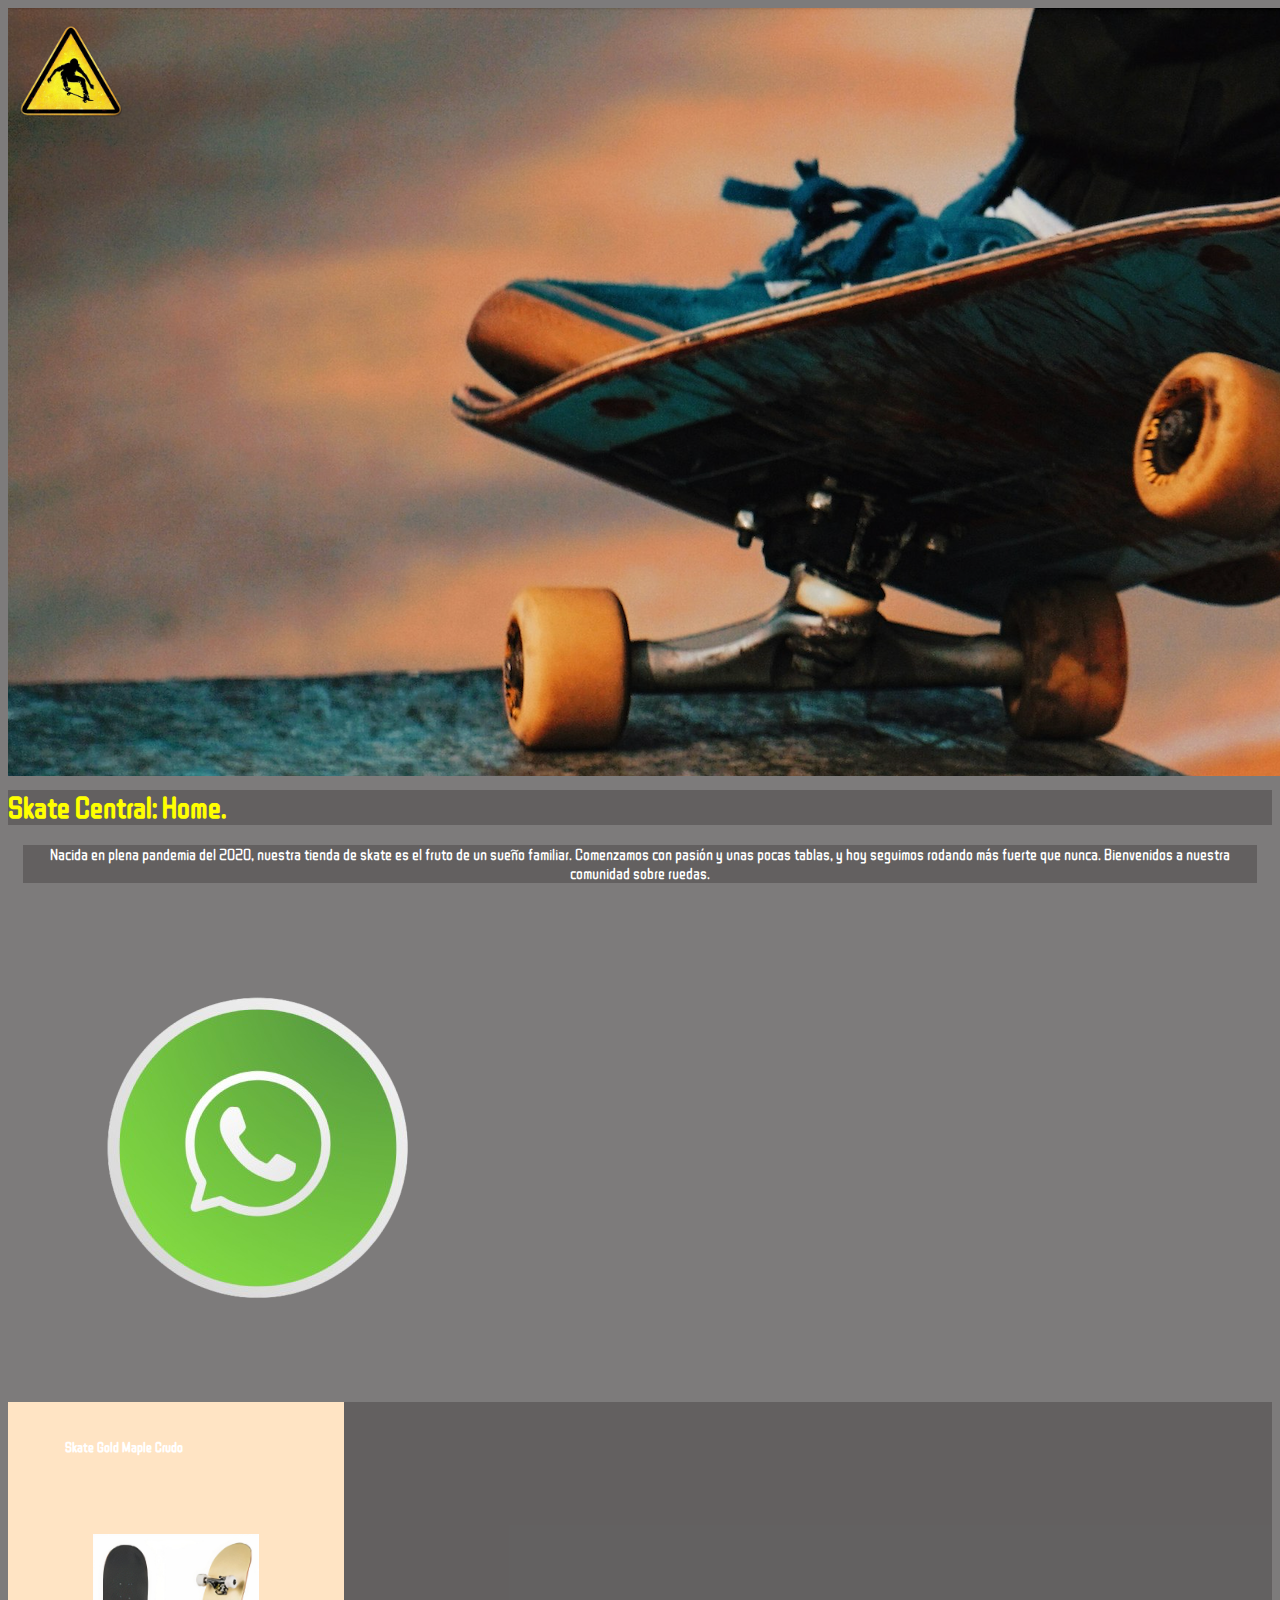
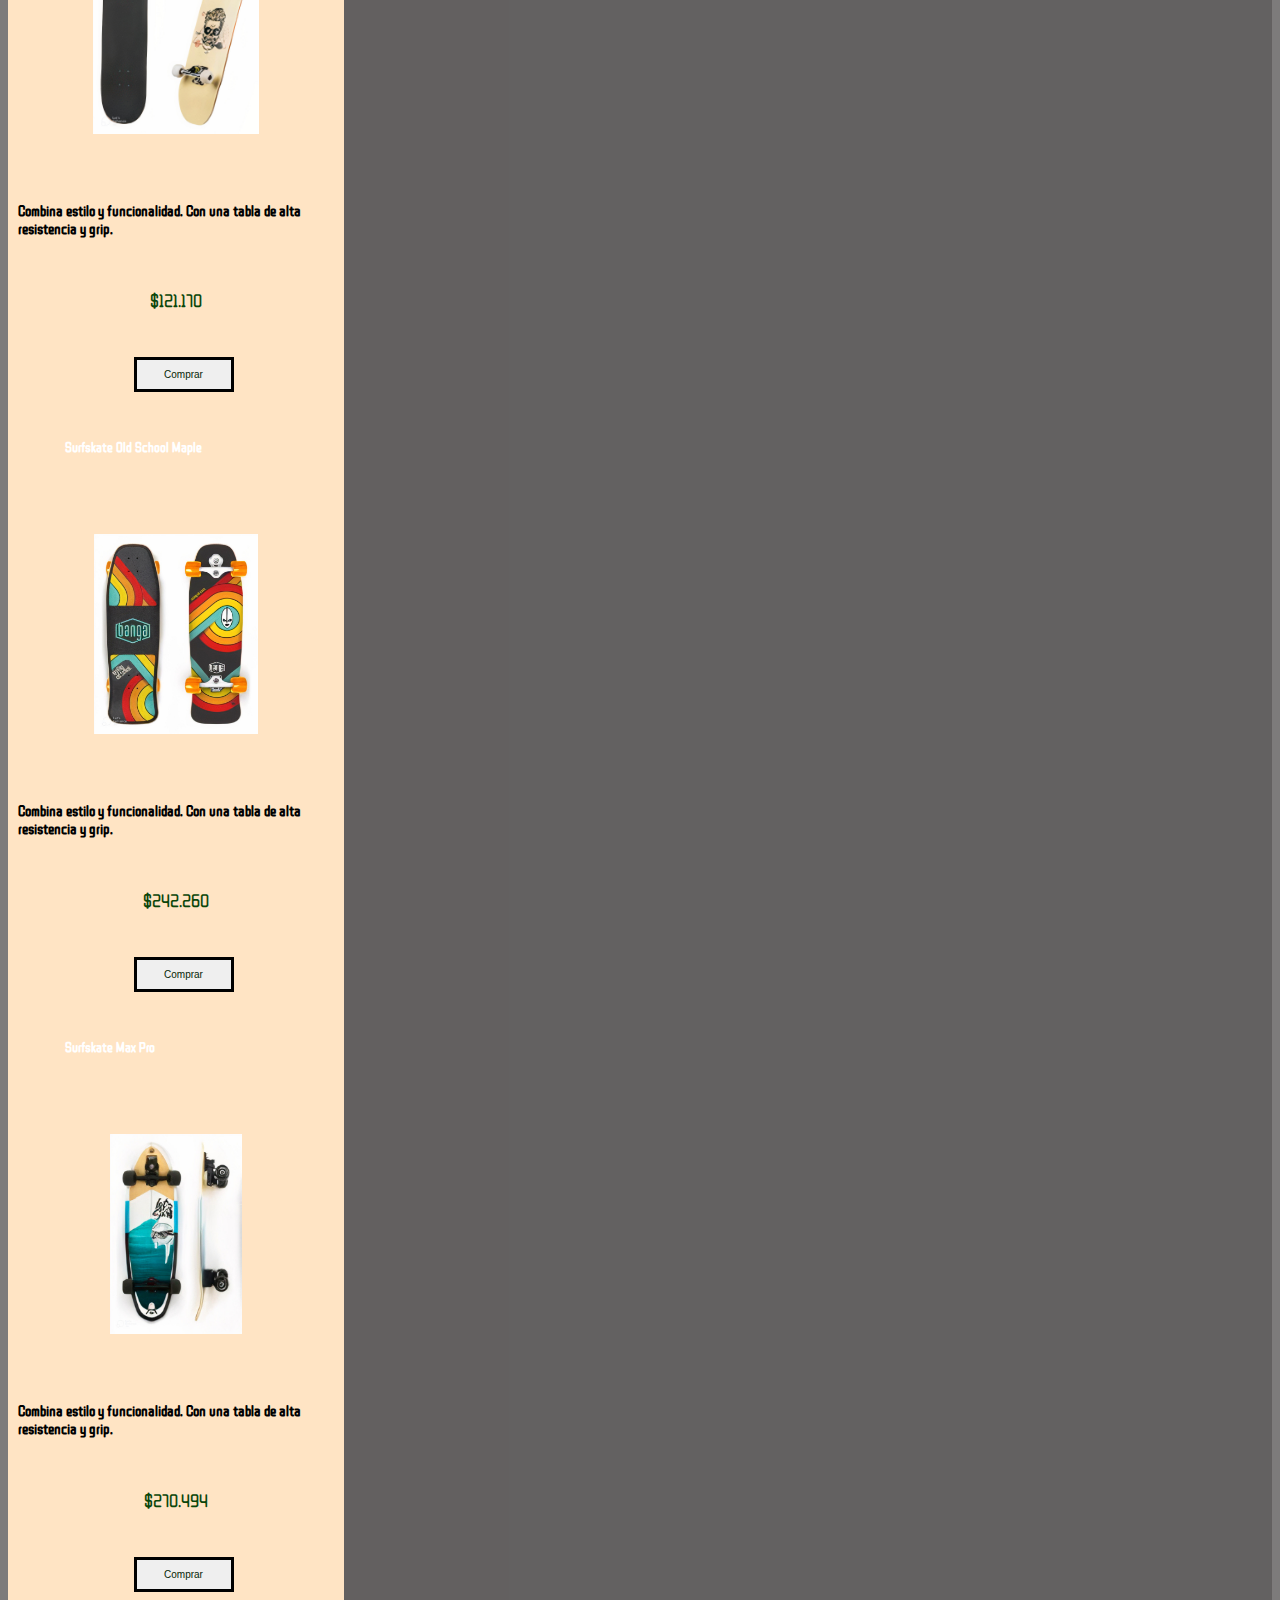
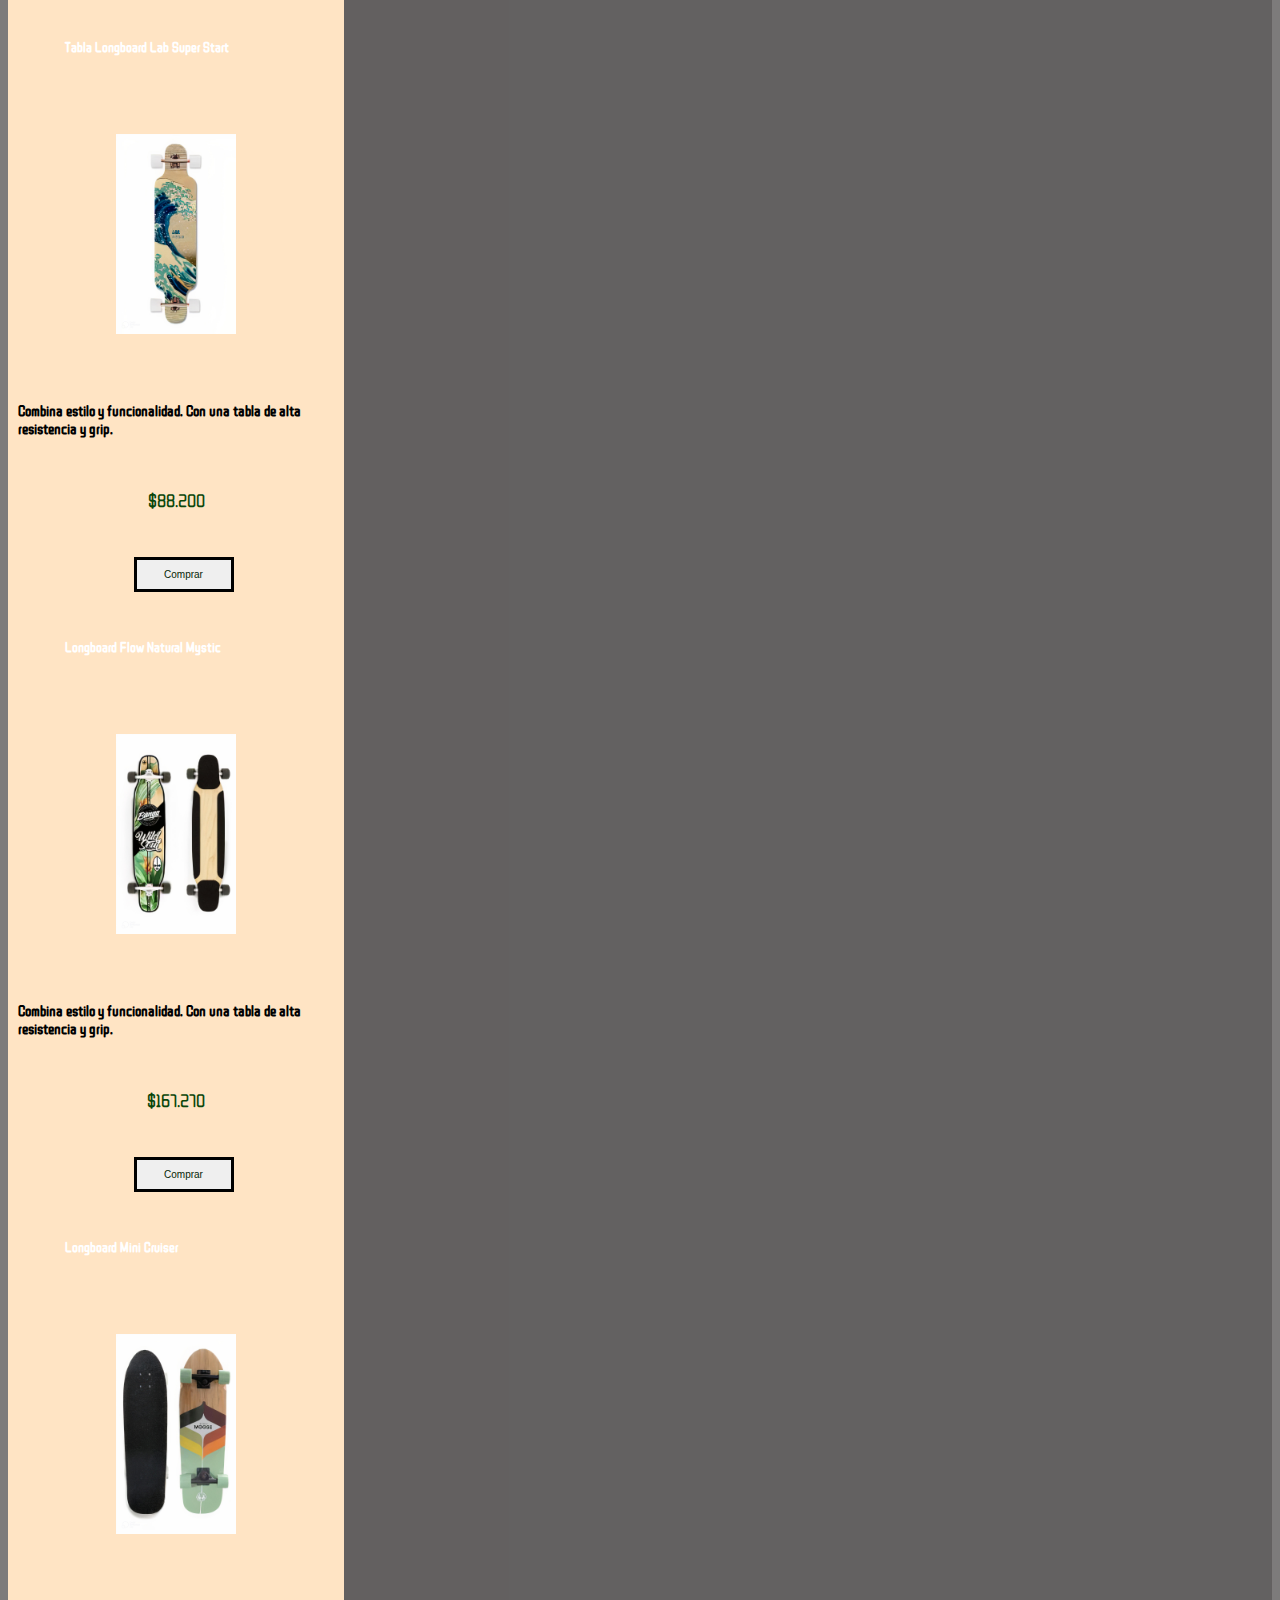
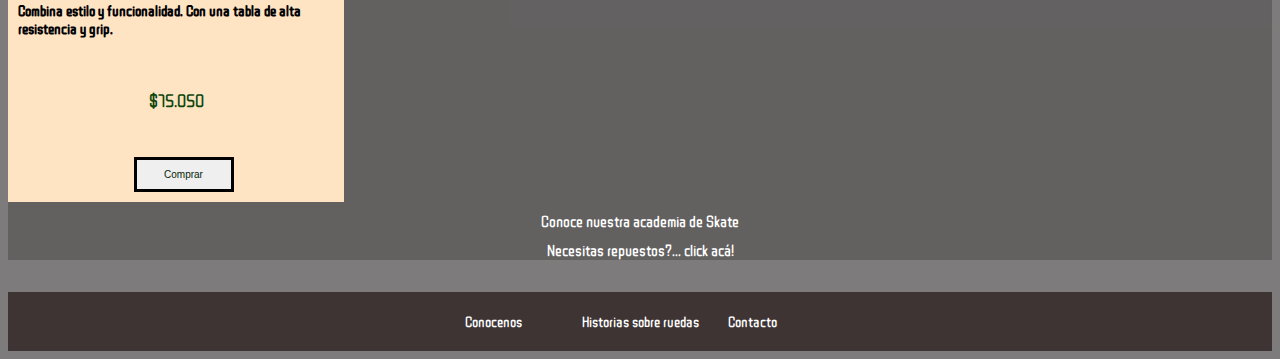
<file: index.html>
<!DOCTYPE html>
<html lang="en">

<head>
  <meta charset="UTF-8" />
  <meta name="viewport" content="width=device-width, initial-scale=1" />
  <title>Skate Central</title>
  <link rel="stylesheet" href="./css/style.css" />
  <link rel="preconnect" href="https://fonts.googleapis.com" />
  <link rel="preconnect" href="https://fonts.gstatic.com" crossorigin />
  <link href="https://fonts.googleapis.com/css2?family=WDXL+Lubrifont+TC&display=swap" rel="stylesheet" />
  <link href="https://cdn.jsdelivr.net/npm/bootstrap@5.3.7/dist/css/bootstrap.min.css" rel="stylesheet"
    integrity="sha384-LN+7fdVzj6u52u30Kp6M/trliBMCMKTyK833zpbD+pXdCLuTusPj697FH4R/5mcr" crossorigin="anonymous" />
</head>

<body>
  <header>
    <img class="logo-skate" src="./img/logoSkate.png" alt="logoSkateboard" />
    <img class="foto-portada" src="./img/portadaIndex.png" alt="skate-de-portada" />
    <h1>Skate Central: Home.</h1>
    <p>
      Nacida en plena pandemia del 2020, nuestra tienda de skate es el fruto de un sueño familiar. Comenzamos con pasión
      y
      unas pocas tablas, y hoy seguimos rodando más fuerte que nunca. Bienvenidos a nuestra comunidad sobre ruedas.
    </p>
    <img class="logo-wsp position-fixed bottom-0 end-0 m-3" src="./img/logo-wsp.png" style="z-index: 1050"
      alt="logo whatsapp" />
  </header>

  <main>
    <section class="container">
      <div class="row justify-content-center">
        <div class="col-12 col-md-6 col-lg-4 mb-4">
          <article class="card-custom">
            <h2>Skate Gold Maple Crudo</h2>
            <img class="s-uno" src="./img/skateUno.jpg" alt="skate beige" />
            <h3>Combina estilo y funcionalidad. Con una tabla de alta resistencia y grip.</h3>
            <span>$121.170</span>
            <button class="btn-custom">Comprar</button>
          </article>
        </div>

        <div class="col-12 col-md-6 col-lg-4 mb-4">
          <article class="card-custom">
            <h2>Surfskate Old School Maple</h2>
            <img class="s-dos" src="./img/skateDos.jpg" alt="surfskate old school" />
            <h3>Combina estilo y funcionalidad. Con una tabla de alta resistencia y grip.</h3>
            <span>$242.260</span>
            <button class="btn-custom">Comprar</button>
          </article>
        </div>

        <div class="col-12 col-md-6 col-lg-4 mb-4">
          <article class="card-custom">
            <h2>Surfskate Max Pro</h2>
            <img class="s-tres" src="./img/skateTres.jpg" alt="surfskate pro" />
            <h3>Combina estilo y funcionalidad. Con una tabla de alta resistencia y grip.</h3>
            <span>$270.494</span>
            <button class="btn-custom">Comprar</button>
          </article>
        </div>

        <div class="col-12 col-md-6 col-lg-4 mb-4">
          <article class="card-custom">
            <h2>Tabla Longboard Lab Super Start</h2>
            <img class="long-ola" src="./img/skateCuatro.jpg" alt="longboard gran ola" />
            <h3>Combina estilo y funcionalidad. Con una tabla de alta resistencia y grip.</h3>
            <span>$88.200</span>
            <button class="btn-custom">Comprar</button>
          </article>
        </div>

        <div class="col-12 col-md-6 col-lg-4 mb-4">
          <article class="card-custom">
            <h2>Longboard Flow Natural Mystic</h2>
            <img class="long-5" src="./img/SkateCinco.jpg" alt="longboard natural mystic" />
            <h3>Combina estilo y funcionalidad. Con una tabla de alta resistencia y grip.</h3>
            <span>$167.270</span>
            <button class="btn-custom">Comprar</button>
          </article>
        </div>

        <div class="col-12 col-md-6 col-lg-4 mb-4">
          <article class="card-custom">
            <h2>Longboard Mini Cruiser</h2>
            <img class="long-6" src="./img/SkateSeis.jpg" alt="longboard mini cruiser" />
            <h3>Combina estilo y funcionalidad. Con una tabla de alta resistencia y grip.</h3>
            <span>$75.050</span>
            <button class="btn-custom">Comprar</button>
          </article>
        </div>
      </div>

      <div>
        <ol>
          <li>
            <a href="./pages/academia.html">Conoce nuestra academia de Skate</a>
          </li>
          <li>
            <a href="./pages/repuestos.html">Necesitas repuestos?... click acá!</a>
          </li>
        </ol>
      </div>
    </section>
  </main>

  <footer>
    <nav>
      <ul class="nav-footer">
        <li>
          <a href="./pages/conocenos.html">Conocenos</a>
        </li>
        <li>
          <a href="./pages/historias.html">Historias sobre ruedas</a></li>
        <li>
          <a href="./pages/conocerte.html">Contacto</a></li>
        </li>
      </ul>
    </nav>
  </footer>



  <script src="https://cdn.jsdelivr.net/npm/bootstrap@5.3.7/dist/js/bootstrap.bundle.min.js"
    integrity="sha384-ndDqU0Gzau9qJ1lfW4pNLlhNTkCfHzAVBReH9diLvGRem5+R9g2FzA8ZGN954O5Q"
    crossorigin="anonymous"></script>
</body>

</html>
</file>
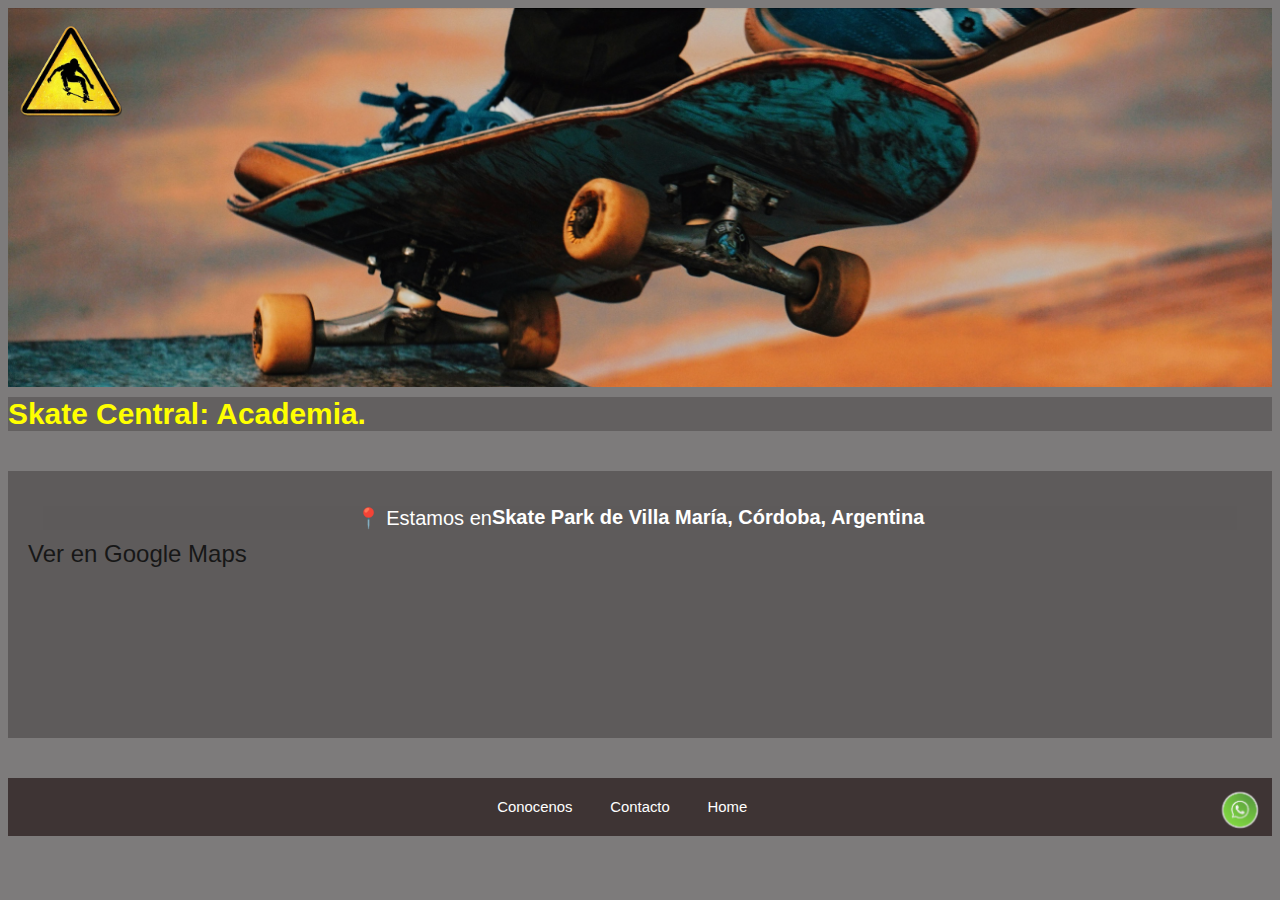
<file: pages/academia.html>
<!DOCTYPE html>
<html lang="en">

<head>
  <meta charset="UTF-8" />
  <meta name="viewport" content="width=device-width, initial-scale=1" />
  <title> Skate Central | Academia</title>
  <meta name="description"
    content="Ofrecemos clases de skate para principiantes, avanzados y profesionales. Entrenamiento dos veces por semana en horarios a elección. Progreso garantizado.">
  <meta name="keywords"
    content="clases de skate, skate para principiantes, clases avanzadas de skate, aprender a andar en skate, clases de skate en Villa María, escuela de skate, entrenamiento skate">


  <link rel="stylesheet" href="../css/style.css" />
</head>

<body>
  <header>
    <img class="logo-skate" src="../img/logoSkate.png" alt="logoSkateboard">

    <img class="logo-skate" src="../img/logoSkate.png" alt="logoSkateboard" />
    <div class="w-100 vh-100" style="overflow: hidden;">
      <img src="../img/portadaIndex.png" alt="Portada 1"
        style="width: 100%; height: 100%; object-fit: cover; display: block;">
    </div>
    <h1>Skate Central: Academia.</h1>
  </header>

  <main>
    <div class="mapa bg-dark text-muted">
      <p class="ubicacion">
        📍 Estamos en <strong>Skate Park de Villa María, Córdoba, Argentina</strong>
      </p>

      <a class="texto-ubicacion" href="https://www.google.com/maps?q=Skate+Park,+Villa+María,+Córdoba,+Argentina"
        target="_blank">Ver en Google Maps</a>

      <iframe
        src="https://www.google.com/maps/embed?pb=!1m18!1m12!1m3!1d3368.099826084536!2d-63.245637811145016!3d-32.416484!2m3!1f0!2f0!3f0!3m2!1i1024!2i768!4f13.1!3m3!1m2!1s0x95cc42e5b04fd309%3A0xf9cb3a8d52c65ddd!2sSkatepark%20Villa%20Maria!5e0!3m2!1ses!2sar!4v1748650625956!5m2!1ses!2sar"
        allowfullscreen="" loading="lazy" referrerpolicy="no-referrer-when-downgrade"></iframe>
    </div>



  </main>

  <footer>
    <nav>
      <ul class="nav-footer d-flex justify-content-between">
        <li>
          <a href="./conocenos.html">Conocenos</a>
        <li>
          <a href="./conocerte.html">Contacto</a>
        </li>
        <li>
          <a href="../index.html">Home</a>
        </li>
      </ul>
    </nav>
  </footer>
  <a href="https://wa.me/5493516332703?text=Quiero%20un%20skate...%20te%20daré%20todo%20mi%20dinero!..." target="_blank"
    class="btn-wsp">
    <img src="../img/logo-wsp.png" alt="WhatsApp" class="position-fixed bottom-0 m-3"
      style="width: 60px; height: auto; z-index: 1050;">
  </a>
</body>

</html>
</file>
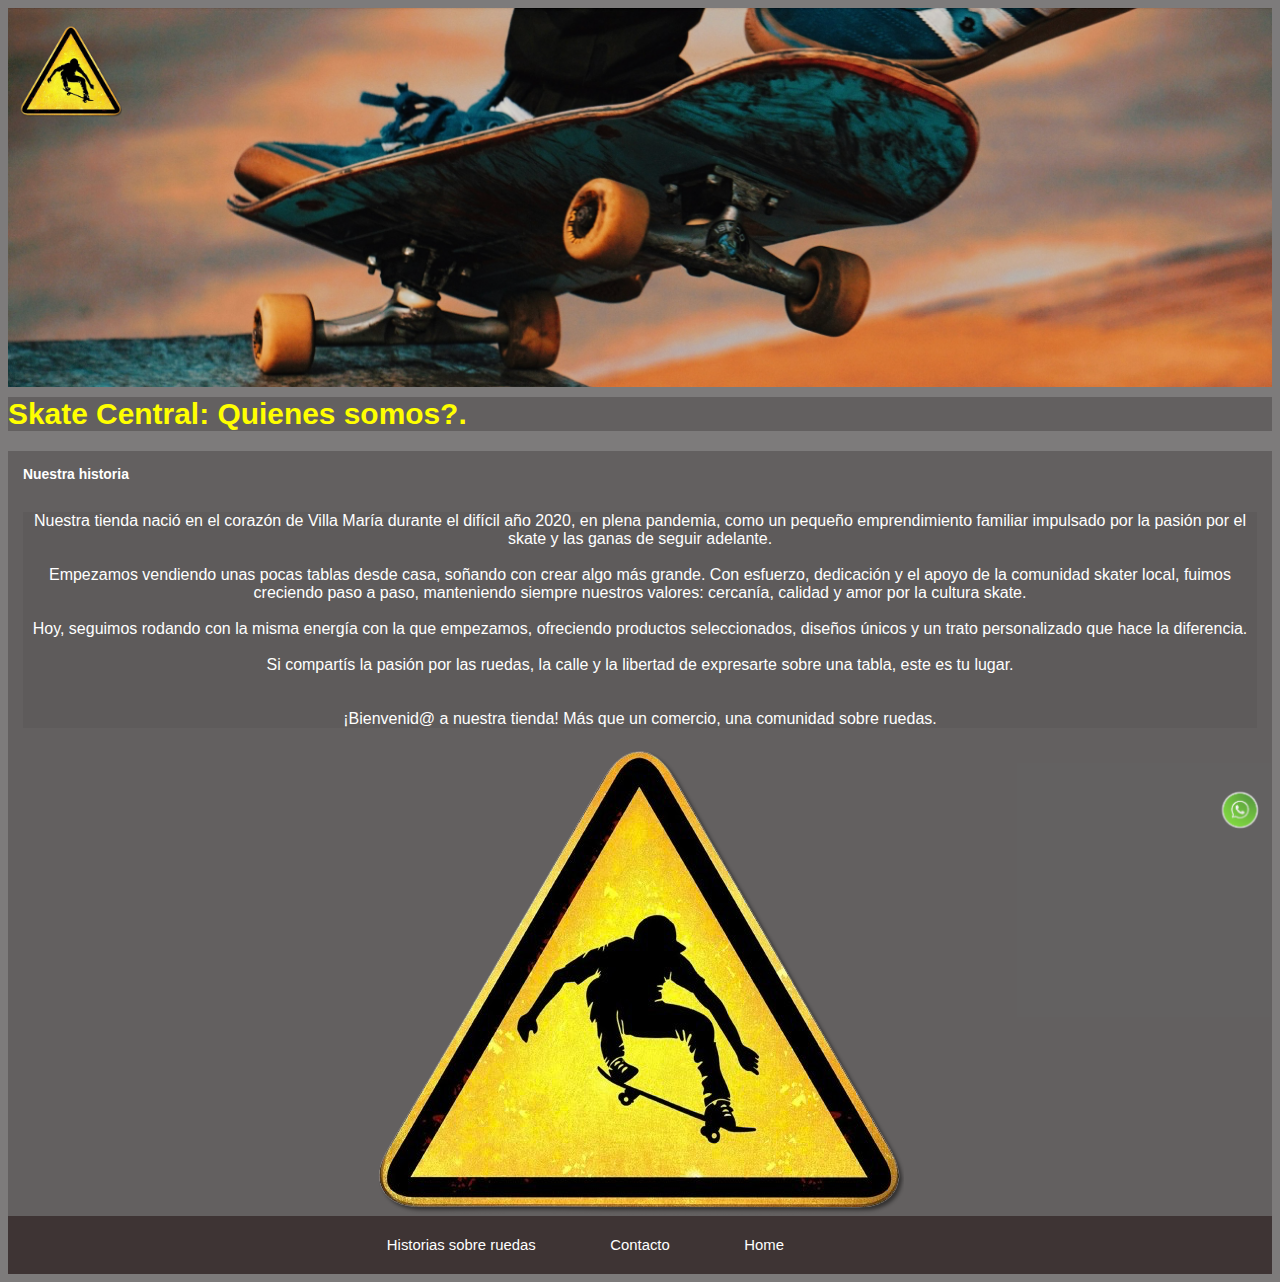
<file: pages/conocenos.html>
<!DOCTYPE html>
<html lang="es">

<head>
  <meta charset="UTF-8">
  <meta name="viewport" content="width=device-width, initial-scale=1.0">
  <title> Skate Central | Conocenos</title>
  <meta name="description"
    content="Más que una tienda de skate: una comunidad. Productos seleccionados, trato cercano y pasión por rodar. Nacimos en Villa María en 2020.">
  <meta name="keywords"
    content="historias de skate, relatos skaters, comunidad skate, experiencias en skate, blog de skate, historias reales, cultura urbana, skate street">



  <link rel="stylesheet" href="../css/style.css">
</head>

<body>
  <header>
    <img class="logo-skate" src="../img/logoSkate.png" alt="logoSkateboard">

    <div class="w-100 vh-100" style="overflow: hidden;">
      <img src="../img/portadaIndex.png" alt="Portada 1"
        style="width: 100%; height: 100%; object-fit: cover; display: block;">
    </div>


    <h1>Skate Central: Quienes somos?.</h1>
  </header>

  <main>
    <h2>Nuestra historia</h2>
    <p class="mb-2">
      Nuestra tienda nació en el corazón de Villa María durante el difícil año 2020, en plena pandemia, como un pequeño
      emprendimiento familiar impulsado por la pasión por el skate y las ganas de seguir adelante.<br><br>Empezamos
      vendiendo unas pocas tablas desde casa, soñando con crear algo más grande. Con esfuerzo, dedicación y el apoyo de
      la comunidad skater local, fuimos creciendo paso a paso, manteniendo siempre nuestros valores: cercanía, calidad y
      amor por la cultura skate.<br><br>Hoy, seguimos rodando con la misma energía con la que empezamos, ofreciendo
      productos seleccionados, diseños únicos y un trato personalizado que hace la diferencia.<br><br>Si compartís la
      pasión por las ruedas, la calle y la libertad de expresarte sobre una tabla, este es tu
      lugar.<br><br><br>¡Bienvenid@ a nuestra tienda! Más que un comercio, una comunidad sobre ruedas.
    </p>

<img class="logo-conocenos" src="../img/logoSkate.png" alt="logoSkateboard" />



  </main>

<footer class="fixed-bottom w-100">
    <nav>
      <ul class="nav-footer d-flex justify-content-between">
        <li>
          <a href="./historias.html">Historias sobre ruedas</a>
        </li>
        <li>
          <a href="./conocerte.html">Contacto</a>
        </li>
        <li>
          <a href="../index.html">Home</a>
        </li>
      </ul>
    </nav>
  </footer>
  <a href="https://wa.me/5493516332703?text=Quiero%20un%20skate...%20te%20daré%20todo%20mi%20dinero!..." target="_blank"
    class="btn-wsp">
    <img src="../img/logo-wsp.png" alt="WhatsApp">
  </a>
</body>

</html>
</file>
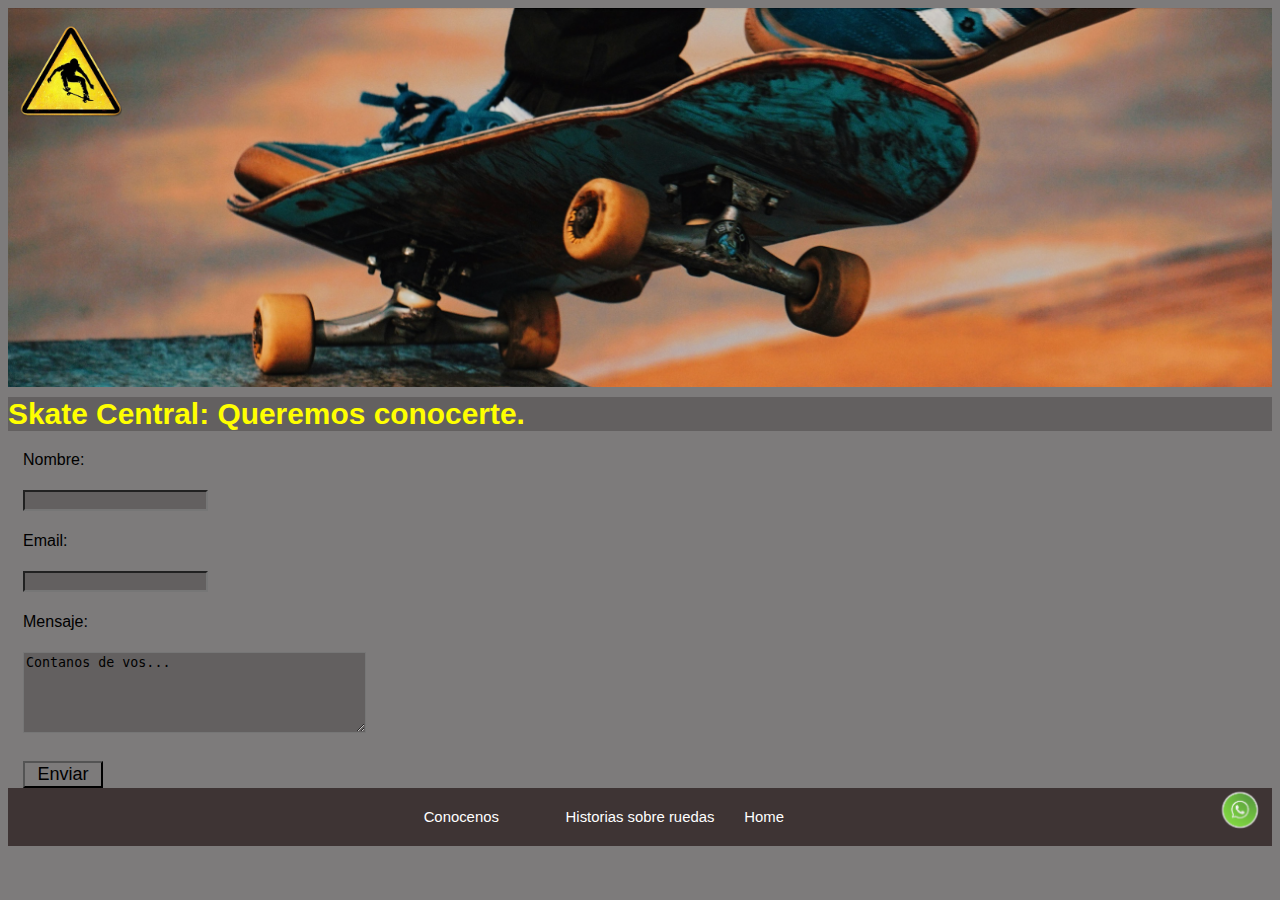
<file: pages/conocerte.html>
<!DOCTYPE html>
<html lang="es">

<head>
  <meta charset="UTF-8">
  <meta name="viewport" content="width=device-width, initial-scale=1.0">
  <title> Skate Central | Queremos conocerte</title>
  <meta name="description"
    content="Dejanos tu mensaje o contanos tu historia. En Skate Central queremos conocerte y seguir construyendo juntos esta comunidad sobre ruedas.">
  <meta name="keywords"
    content="contacto skate, dejar mensaje, contanos tu historia, comunidad skater, participar en blog, enviar historia, mensajes de clientes, contacto tienda de skate">


  <link rel="stylesheet" href="../css/style.css">
</head>

<body>
  <header>
    <img class="logo-skate" src="../img/logoSkate.png" alt="logoSkateboard">

    <div class="w-100 vh-100" style="overflow: hidden;">
      <img src="../img/portadaIndex.png" alt="Portada 1"
        style="width: 100%; height: 100%; object-fit: cover; display: block;">
    </div>


    <h1>Skate Central: Queremos conocerte.</h1>
  </header>

  <main id="conocerte" class="min-vh-100 d-flex justify-content-center align-items-center bg-transparent">

    <form action="/enviar" method="POST">
      <label for="nombre">Nombre:</label><br>
      <input type="text" id="nombre" name="nombre" required><br><br>

      <label for="email">Email:</label><br>
      <input type="email" id="email" name="email" required><br><br>

      <label for="mensaje">Mensaje:</label><br>
      <textarea id="mensaje" name="mensaje" rows="5" cols="40" placeholder="Contanos de vos..."
        required></textarea><br><br>

      <button class="btn-form" type="submit">Enviar</button>
    </form>



  </main>


 <footer class="fixed-bottom w-100">
    <nav>
      <ul class="nav-footer d-flex justify-content-between">
        <li>
          <a href="./conocenos.html">Conocenos</a>
        </li>
        <li>
          <a href="./historias.html">Historias sobre ruedas</a>
        </li>
        <li>
          <a href="../index.html">Home</a>
        </li>
      </ul>
    </nav>
  </footer>
  <a href="https://wa.me/5493516332703?text=Quiero%20un%20skate...%20te%20daré%20todo%20mi%20dinero!..." target="_blank"
    class="btn-wsp">
    <img src="../img/logo-wsp.png" alt="WhatsApp">
  </a>
</body>

</html>
</file>
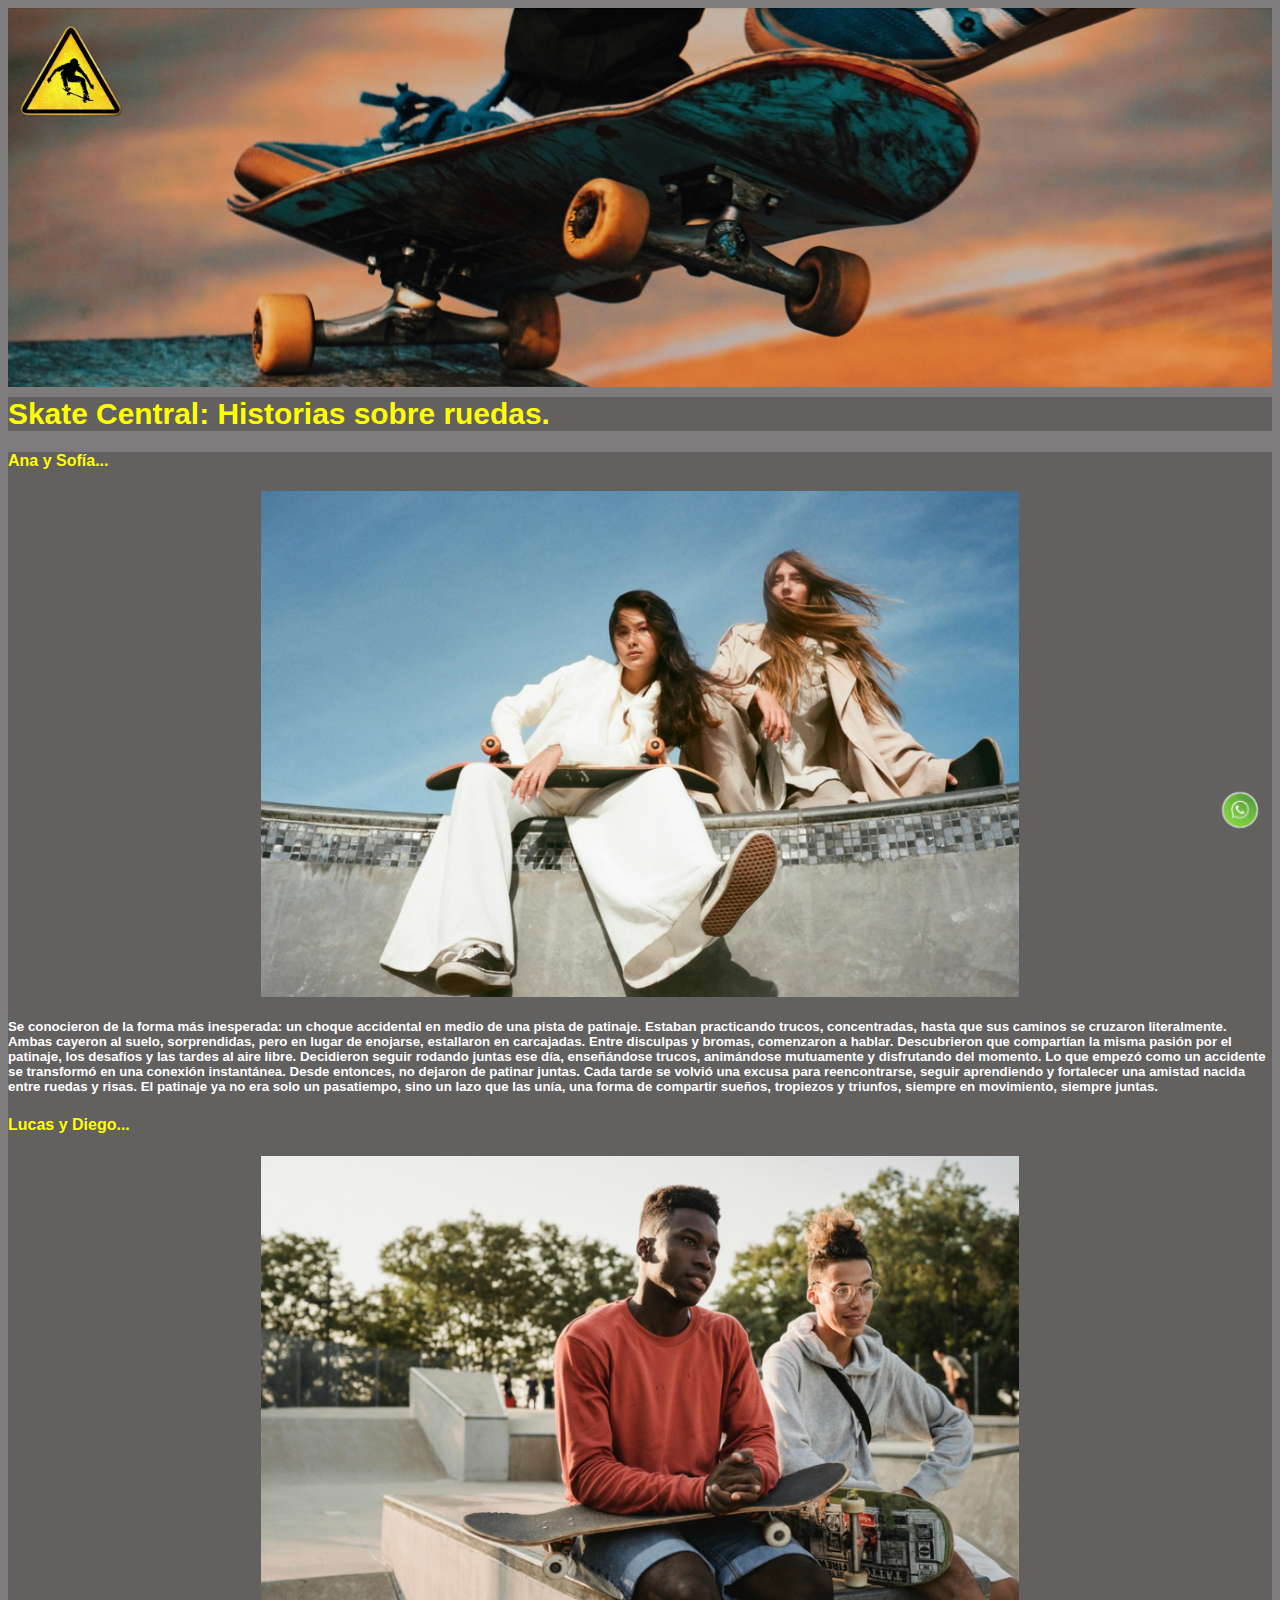
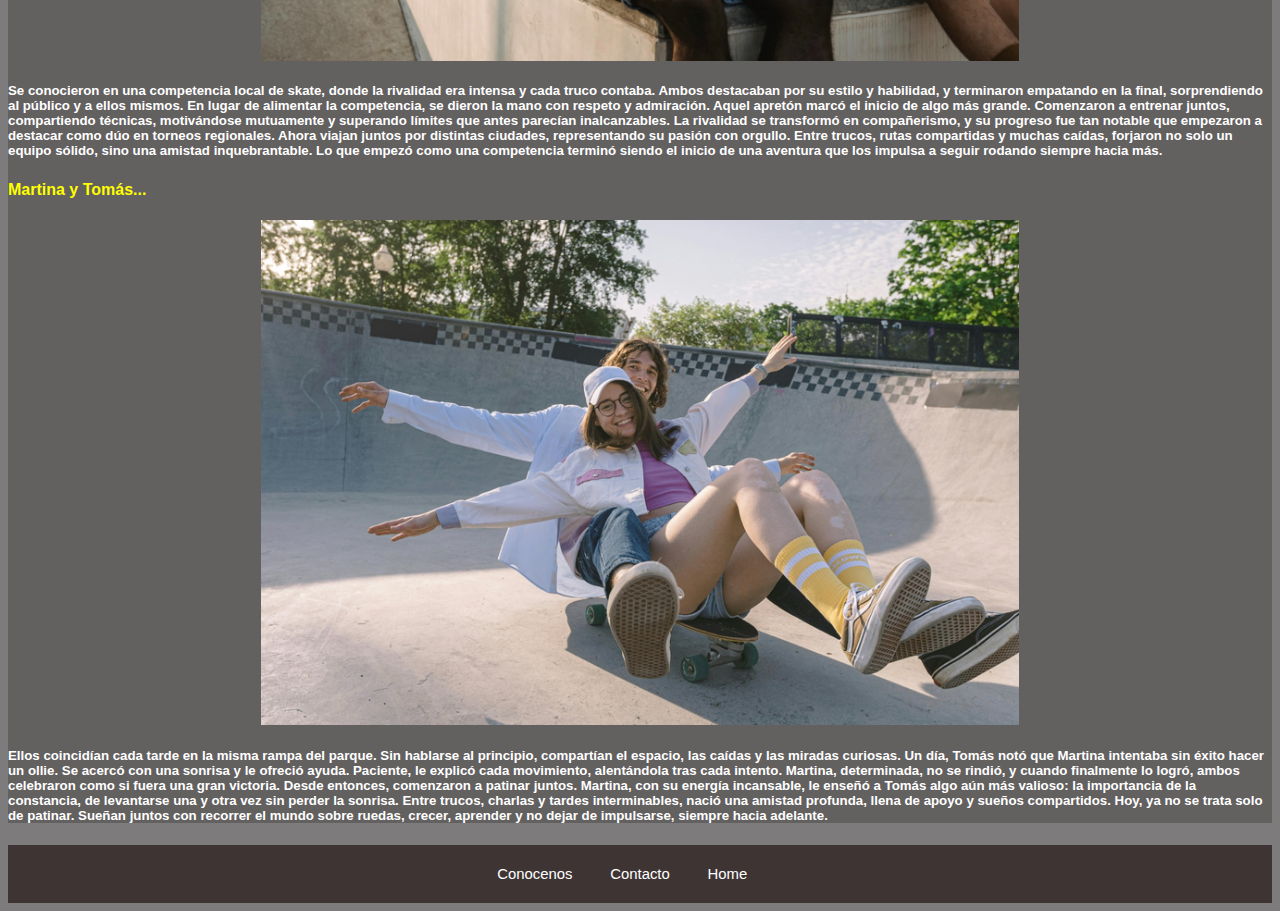
<file: pages/historias.html>
<!DOCTYPE html>
<html lang="es">

<head>
  <meta charset="UTF-8">
  <meta name="viewport" content="width=device-width, initial-scale=1.0">
  <title> Skate Central | Historias sobre ruedas</title>
  <meta name="description"
    content="Pequeñas historias reales sobre ruedas. Descubrí relatos de skaters y compartí los tuyos en esta comunidad que no deja de rodar.">
  <meta name="keywords"
    content="historias de skate, relatos skaters, comunidad skate, experiencias en skate, blog de skate, historias reales, cultura urbana, skate street">

  <link rel="stylesheet" href="../css/style.css">
</head>

<body>
  <header>
    <img class="logo-skate" src="../img/logoSkate.png" alt="logoSkateboard" />

    <div class="w-100 vh-100" style="overflow: hidden;">
      <img src="../img/portadaIndex.png" alt="Portada 1"
        style="width: 100%; height: 100%; object-fit: cover; display: block;">
    </div>
    <h1>Skate Central: Historias sobre ruedas.</h1>
  </header>

  <main class="mx-2 mx-md-3 text-white">

  <!-- Ana y Sofía -->
  <section class="mb-5">
    <h4>Ana y Sofía...</h4>
    <img class="ana-sofia" src="../img/anaysofia.png" alt="Ana y Sofía">
    <h5>
      Se conocieron de la forma más inesperada: un choque accidental en medio de una pista de patinaje. Estaban
      practicando trucos, concentradas, hasta que sus caminos se cruzaron literalmente. Ambas cayeron al suelo,
      sorprendidas, pero en lugar de enojarse, estallaron en carcajadas. Entre disculpas y bromas, comenzaron a hablar.
      Descubrieron que compartían la misma pasión por el patinaje, los desafíos y las tardes al aire libre. Decidieron
      seguir rodando juntas ese día, enseñándose trucos, animándose mutuamente y disfrutando del momento. Lo que empezó
      como un accidente se transformó en una conexión instantánea. Desde entonces, no dejaron de patinar juntas. Cada
      tarde se volvió una excusa para reencontrarse, seguir aprendiendo y fortalecer una amistad nacida entre ruedas y
      risas. El patinaje ya no era solo un pasatiempo, sino un lazo que las unía, una forma de compartir sueños,
      tropiezos y triunfos, siempre en movimiento, siempre juntas.
    </h5>
  </section>

  <!-- Lucas y Diego -->
  <section class="mb-5">
    <h4>Lucas y Diego...</h4>
    <img class="lucas-diego" src="../img/lucasdiego.png" alt="Lucas y Diego">
    <h5>
      Se conocieron en una competencia local de skate, donde la rivalidad era intensa y cada truco contaba. Ambos
      destacaban por su estilo y habilidad, y terminaron empatando en la final, sorprendiendo al público y a ellos
      mismos. En lugar de alimentar la competencia, se dieron la mano con respeto y admiración. Aquel apretón marcó el
      inicio de algo más grande. Comenzaron a entrenar juntos, compartiendo técnicas, motivándose mutuamente y
      superando límites que antes parecían inalcanzables. La rivalidad se transformó en compañerismo, y su progreso fue tan
      notable que empezaron a destacar como dúo en torneos regionales. Ahora viajan juntos por distintas ciudades,
      representando su pasión con orgullo. Entre trucos, rutas compartidas y muchas caídas, forjaron no solo un equipo
      sólido, sino una amistad inquebrantable. Lo que empezó como una competencia terminó siendo el inicio de una
      aventura que los impulsa a seguir rodando siempre hacia más.
    </h5>
  </section>

  <!-- Martina y Tomás -->
  <section class="mb-5">
    <h4>Martina y Tomás...</h4>
    <img class="martina-tomas" src="../img/martinaytomas.png" alt="Martina y Tomás">
    <h5>
      Ellos coincidían cada tarde en la misma rampa del parque. Sin hablarse al principio, compartían el espacio, las
      caídas y las miradas curiosas. Un día, Tomás notó que Martina intentaba sin éxito hacer un ollie. Se acercó con una
      sonrisa y le ofreció ayuda. Paciente, le explicó cada movimiento, alentándola tras cada intento. Martina,
      determinada, no se rindió, y cuando finalmente lo logró, ambos celebraron como si fuera una gran victoria. Desde
      entonces, comenzaron a patinar juntos. Martina, con su energía incansable, le enseñó a Tomás algo aún más
      valioso: la importancia de la constancia, de levantarse una y otra vez sin perder la sonrisa. Entre trucos,
      charlas y tardes interminables, nació una amistad profunda, llena de apoyo y sueños compartidos. Hoy, ya no se
      trata solo de patinar. Sueñan juntos con recorrer el mundo sobre ruedas, crecer, aprender y no dejar de
      impulsarse, siempre hacia adelante.
    </h5>
  </section>

</main>



  <footer>
    <nav>
      <ul class="nav-footer d-flex justify-content-between">
        <li>
          <a href="./conocenos.html">Conocenos</a>
        </li>
        <li>
          <a href="./conocerte.html">Contacto</a>
        </li>
        <li>
          <a href="../index.html">Home</a>
        </li>
      </ul>
    </nav>
  </footer>
  <a href="https://wa.me/5493516332703?text=Quiero%20un%20skate...%20te%20daré%20todo%20mi%20dinero!..." target="_blank"
    class="btn-wsp">
    <img src="../img/logo-wsp.png" alt="WhatsApp" class="position-fixed bottom-0 m-3"
      style="width: 60px; height: auto; z-index: 1050;">
  </a>
</body>

</html>
</file>
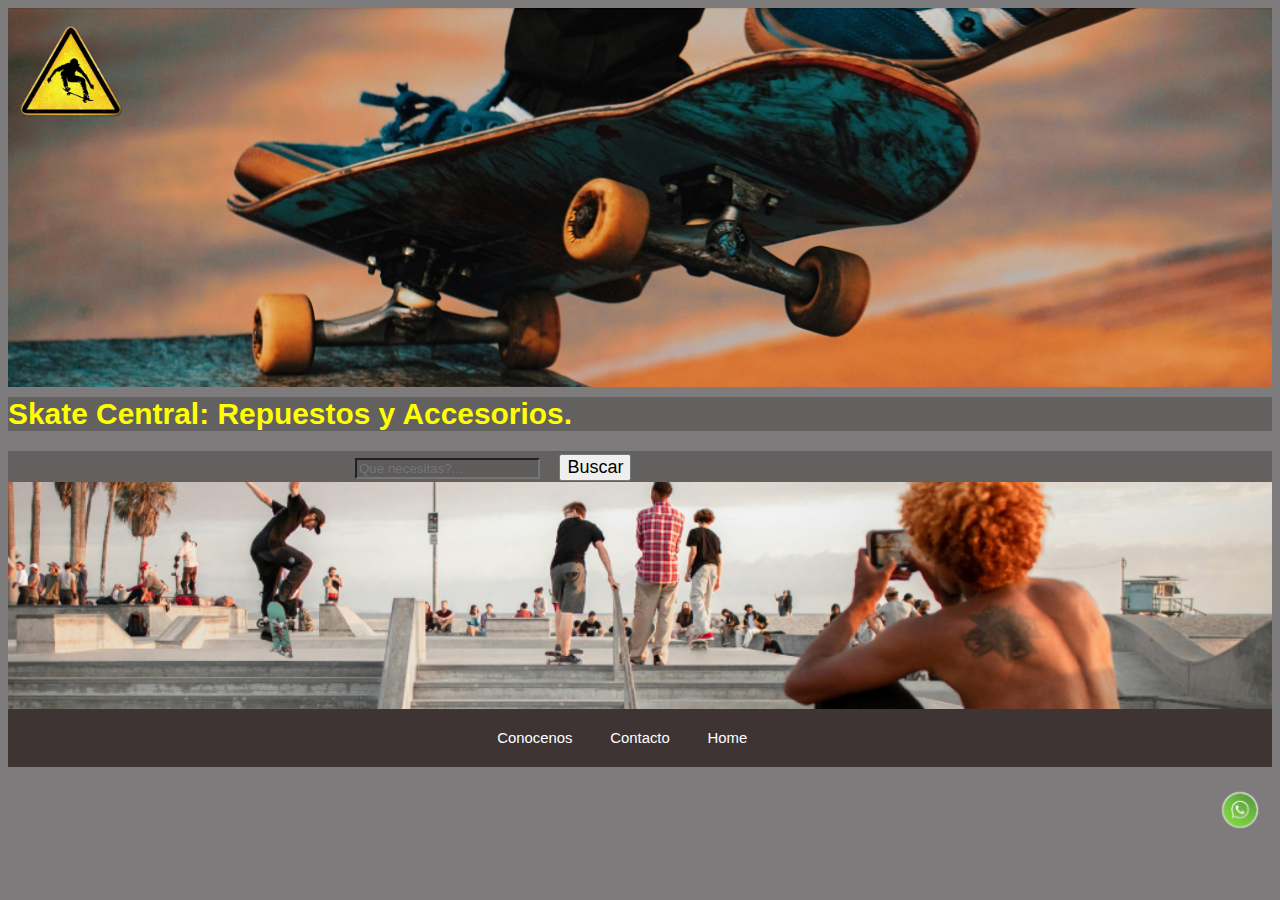
<file: pages/repuestos.html>
<!DOCTYPE html>
<html lang="es">

<head>
  <meta charset="UTF-8">
  <meta name="viewport" content="width=device-width, initial-scale=1.0">
  <title> Skate Central | Repuestos y Accesorios</title>
  <meta name="description" content="Tienda online de skate: tablas, accesorios, ropa y más. Envíos a todo el país.">
  <meta name="keywords"
    content="skate, tablas de skate, longboard, accesorios skate, ropa urbana, repuestos para skate">
  
  <link rel="stylesheet" href="../css/style.css">
</head>

<body>
  <header>
    <img class="logo-skate" src="../img/logoSkate.png" alt="logoSkateboard" />

    <div class="w-100 vh-100" style="overflow: hidden;">
      <img src="../img/portadaIndex.png" alt="Portada 1"
        style="width: 100%; height: 100%; object-fit: cover; display: block;">
    </div>




    <h1>Skate Central: Repuestos y Accesorios.</h1>
  </header>
  <main>
  <form class="d-flex flex-column flex-md-row justify-content-center align-items-center gap-3 mb-md-5 mb-lg-5" action="search" method="get" style="max-width: 600px; margin: 0 auto;">
  <input type="text" name="repuestos" placeholder="Que necesitas?..." class="form-control" />
  <button type="submit" class="btn btn-primary">Buscar</button>
</form>


    <img class="fondo-repuestos" src="../img/fondeRepuestos.png" alt="imagen de skatepark"  style="width: 100%; height: 100%; object-fit: cover; display: block;">
  </main>


  <footer class="fixed-bottom w-100m">
    <nav>
      <ul class="nav-footer d-flex justify-content-between">
        <li>
          <a href="./conocenos.html">Conocenos</a>
        </li>
        <li>
          <a href="./conocerte.html">Contacto</a>
        </li>
        <li>
          <a href="../index.html">Home</a>
        </li>
      </ul>
    </nav>
  </footer>
  <a href="https://wa.me/5493516332703?text=Quiero%20un%20skate...%20te%20daré%20todo%20mi%20dinero!..." target="_blank"
    class="btn-wsp">
    <img src="../img/logo-wsp.png" alt="WhatsApp">
  </a>
</body>

</html>
</file>
<file: css/style.css>
#carouselHeader img {
  width: 100vh;
  height: 100%;
  object-fit: cover;
  display: block;
  margin: 15px auto 0 auto;
  width: 100vh;
  display: flex;
  justify-content: center;
  align-items: center;
}

header .logo-skate {
  width: 8%;
  position: absolute;
  top: 25px;
  left: 20px;
  z-index: 10;
  border: none;
}

h1 {
  color: #ffff00 !important;
  font-size: 1.87rem;
  margin-top: 10px;
  padding-top: 10px 0 15px 15px;
  background-color: rgba(92, 90, 90, 0.8);
}

p {
  background-color: rgba(92, 90, 90, 0.8);
  margin: 15px;
  color: #ffffff;
  display: flex;
  justify-content: center;
  align-items: center;
  height: 100%;
  text-align: center;
}

main {
  margin: 0;
  padding: 0;
  padding-bottom: 0;
  display: flex;
  flex-direction: column;
  justify-content: center;
  align-items: center;
  background-color: rgba(92, 90, 90, 0.8);
  max-width: 100vw;
}

main nav ul li a {
  color: #ffff00 !important;
}

main nav ul li a:hover {
  text-decoration: underline;
}

.swiper {
  width: 90vw;
  max-width: 1200px;
  margin: 0 auto;
  padding: 2rem 0;
}

.swiper-slide {
  background-color: #fff;
  border-radius: 12px;
  box-shadow: 0 4px 8px rgba(91, 87, 87, 0.4156862745);
  padding: 1rem;
  text-align: left;
  display: flex;
  flex-direction: column;
  align-items: flex-start;
  height: auto;
  margin-bottom: 30px;
}
.swiper-slide img {
  width: 100%;
  border-radius: 8px;
  margin-bottom: 1rem;
}
.swiper-slide .slide-text h3 {
  font-size: 1rem;
  margin: 0 0 0.5rem;
}
.swiper-slide .slide-text p {
  font-size: 0.9rem;
  color: #ffffff;
  margin: 0;
}

.ana-sofia, .lucas-diego, .martina-tomas {
  display: block;
  max-width: 100%;
  height: auto;
  margin-inline: auto;
}

.martina-tomas {
  display: block;
  max-width: 100%;
  height: auto;
  margin-left: auto;
  margin-right: auto;
}

section article img {
  width: 95%;
  margin-top: 15px;
  margin-bottom: 15px;
  display: block;
  margin-left: auto;
  margin-right: auto;
  max-width: 100vw;
  flex-grow: 0;
}

.card-custom:hover {
  transition: transform 0.3s ease, box-shadow 0.3s ease;
  transform: translate(-10px, -5px);
  box-shadow: 0 10px 20px rgba(18, 18, 18, 0.6156862745);
}

.card-custom {
  background-color: #ffe4c4;
  max-width: 336px;
}

.card-custom h3 {
  font-size: 15px;
  flex-grow: 0;
}

.s-tres {
  width: auto;
  height: 320px;
}

.long-ola {
  width: auto;
  height: 320px;
}

.long-5 {
  width: auto;
  height: 320px;
}

.long-6 {
  width: auto;
  height: 320px;
}

h2 {
  color: #ffffff;
  font-size: 0.87rem;
  width: 80%;
  background-color: transparent;
  padding: 15px;
}

span {
  color: #0a460a;
  font-size: 1.56rem;
  background-color: transparent;
}

.btn-custom {
  width: 6.25rem;
  height: 2.18rem;
  font-size: 10px;
  padding: 10px 10px;
  color: #052505;
  border: solid #000000;
  cursor: pointer;
  display: flex;
  flex-direction: column;
  justify-content: center;
  align-items: center;
}

button:hover {
  color: rgb(47, 227, 47);
}

div ol {
  padding-left: 0;
  margin: 0;
  margin-bottom: 2rem;
}

div ol li {
  margin: 0;
  padding: 0;
  list-style: none;
}

div ol li a {
  text-decoration: none;
  color: #ffffff;
  font-size: 1rem;
  margin: 10px 5px;
  padding-left: 0;
  display: flex;
  align-items: center;
  justify-content: center;
}

h4 {
  color: #ffff00;
}

h5 {
  color: #ffffff;
}

form input,
form button {
  transition: all 0.3s ease-in-out;
}

.fondo-repuestos {
  background-size: cover;
  background-position: center;
  background-repeat: no-repeat;
}

.logo-conocenos {
  display: block;
  margin-left: auto;
  margin-right: auto;
}

footer {
  display: flex;
  justify-content: center;
  align-items: center;
  padding: 20px;
  background-color: #3e3434;
}

.nav-footer {
  display: grid;
  grid-template-columns: 50% 50%;
  grid-template-rows: auto auto;
  gap: 1rem;
  list-style: none;
  padding: 0;
  margin: 0;
  justify-items: center;
}

.nav-footer li:nth-child(3) {
  grid-column: 1/3;
  justify-self: center;
}

.nav-footer li a,
nav ul li a {
  text-decoration: none;
  color: #ffffff;
  font-size: 0.93rem;
  padding-left: 0;
  white-space: nowrap;
}

nav ul {
  list-style: none;
  padding: 0;
  margin: 0;
  display: flex;
  flex-direction: column;
  justify-content: center;
  align-items: center;
  gap: 1.87rem;
}

/* iPad  pantalla en vertical 820px */
@media (min-width: 620px) {
  .ana-sofia, .lucas-diego, .martina-tomas {
    max-width: 80%;
  }
  .card-custom {
    height: 550px;
    max-height: 550px;
    padding: 15px;
    display: flex;
    flex-direction: column;
    justify-content: space-between;
    align-items: center;
  }
  .card-custom img {
    max-height: 220px;
    object-fit: contain;
    width: auto;
  }
  .row.text-center {
    margin-top: auto;
    margin-bottom: 10px;
  }
  .nav-footer {
    display: grid;
    grid-template-columns: repeat(3, 1fr);
    grid-template-rows: auto;
    gap: 1.87rem;
    justify-items: center;
  }
  .nav-footer li:nth-child(3) {
    grid-column: auto;
    justify-self: start;
  }
  span {
    font-size: 18px;
    margin-bottom: 5px;
  }
  ol {
    margin-top: 30px;
    margin-left: 10px;
  }
  .swiper {
    padding: 1rem 0;
  }
}
/* desktop pantalla 1024px */
@media (min-width: 1024px) {
  .card-custom {
    height: 600px;
    max-height: 600px;
    display: flex;
    flex-direction: column;
    justify-content: space-between;
    align-items: center;
    padding: 10px;
  }
  .card-custom img {
    max-height: 200px;
    object-fit: contain;
    width: auto;
  }
  main {
    width: 100%;
    display: block;
  }
  .ana-sofia, .lucas-diego, .martina-tomas {
    max-width: 60%;
  }
  .btn-wsp {
    bottom: 80px;
  }
}
* {
  box-sizing: border-box;
}

/* Mobile First pantallas 320px */
body {
  background-color: rgba(92, 90, 90, 0.8);
  font-family: "WDXL Lubrifont TC", sans-serif;
  font-style: normal;
  max-width: 100vw;
}

.btn-wsp {
  position: fixed;
  bottom: 60px;
  right: 10px;
  width: 60px;
  z-index: 1050;
  background-color: transparent;
  cursor: pointer;
}

.btn-wsp img {
  width: 100%;
  height: auto;
  display: block;
}

.mapa {
  width: 100%;
  height: auto;
  max-width: 100%;
  margin: 40px auto;
  padding: 20px;
  box-sizing: border-box;
  background-color: rgba(92, 90, 90, 0.8);
}

.mapa iframe {
  width: 100%;
  height: auto;
  border: none;
  border-radius: 10px;
  display: block;
}

.ubicacion {
  font-size: 20px;
  margin-bottom: 10px;
}

.texto-ubicacion {
  font-size: 4rem;
  color: #171717;
  text-decoration: none;
  background: none;
  font-size: 24px;
}

#conocerte {
  background-color: transparent;
}

.btn-form {
  color: #000000;
  background: transparent;
  width: 80px;
}

label {
  margin-left: 15px;
  margin-bottom: 3px;
  display: block;
}

input,
textarea {
  background-color: rgba(92, 90, 90, 0.8);
  color: black;
  margin-left: 15px;
  margin-bottom: 3px;
}

textarea::placeholder {
  color: black;
  opacity: 1;
}

button {
  font-size: 18px;
  margin-left: 15px;
  margin-top: 3px;
}

/*# sourceMappingURL=style.css.map */
</file>
